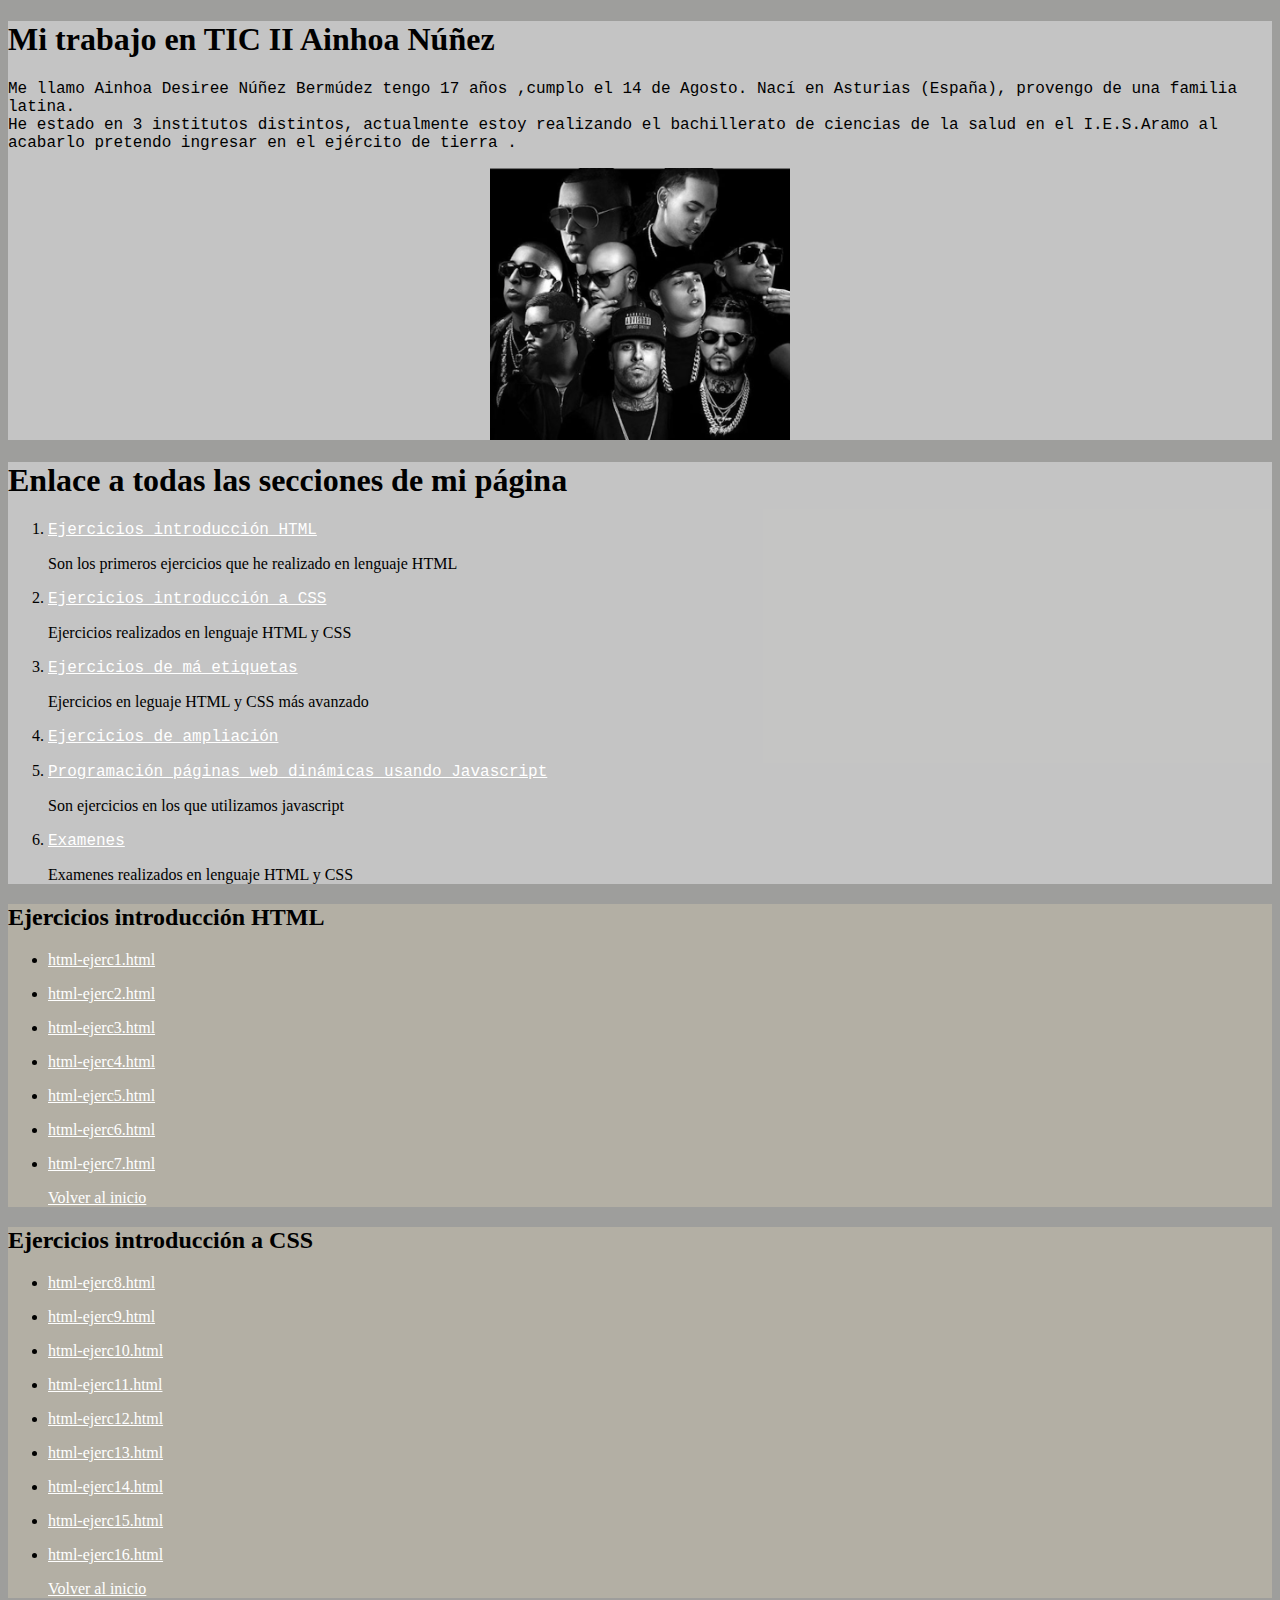
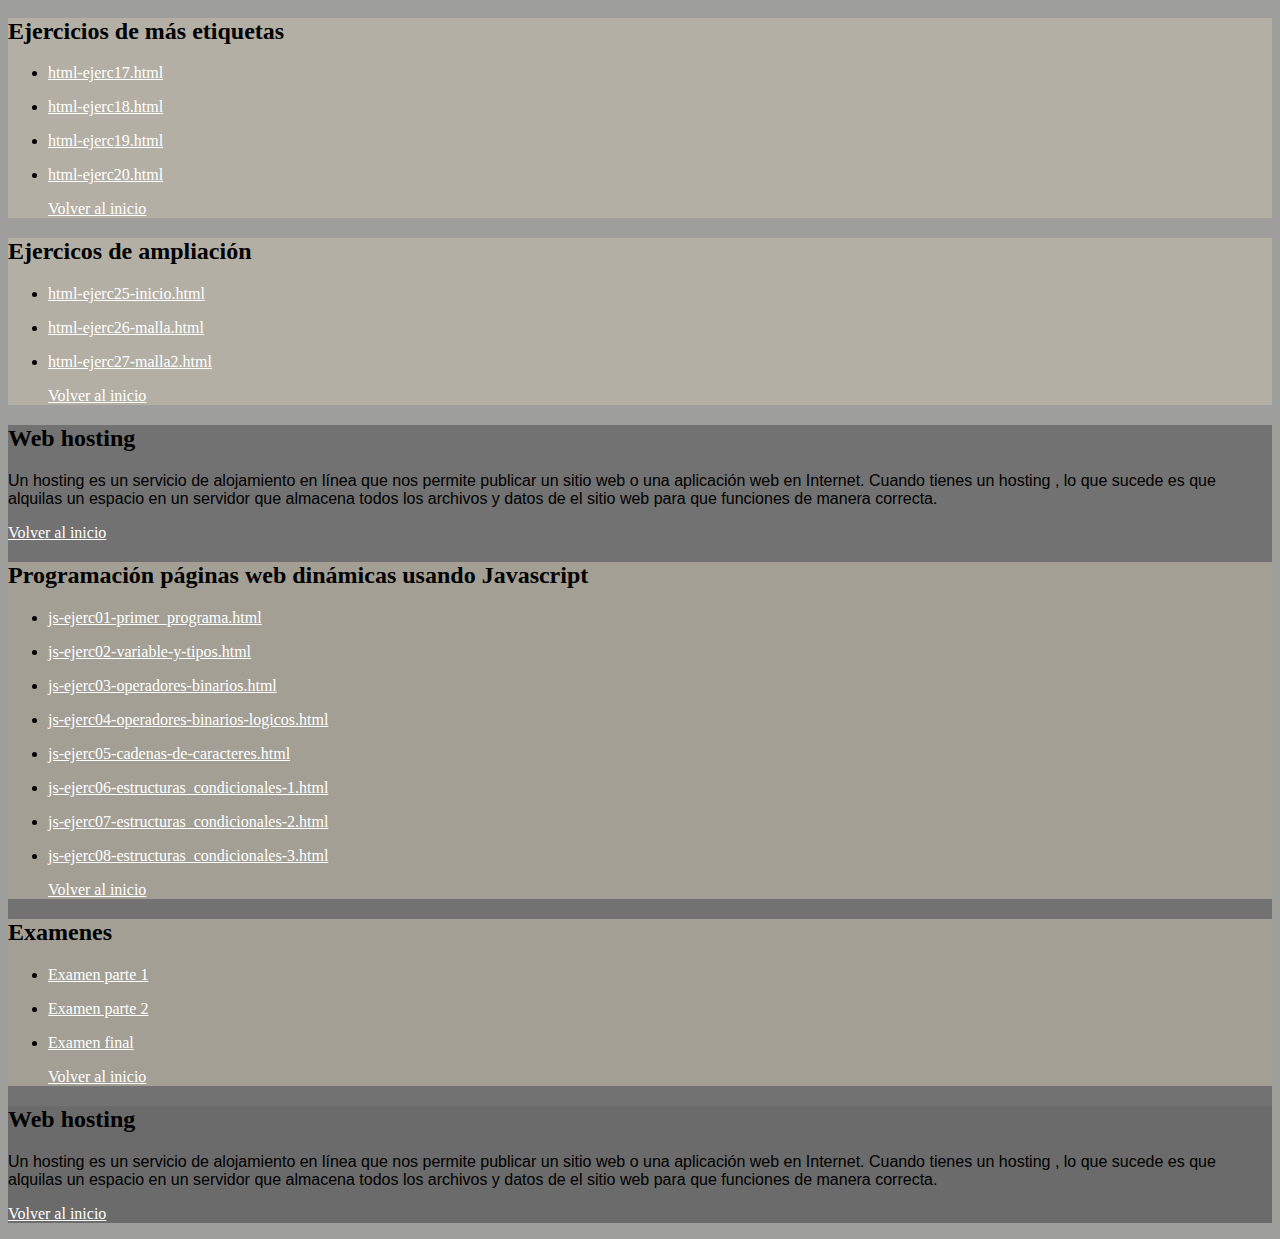
<file: index.html>
<!DOCTYPE html> 
<html> 
<head> 
<meta charset="UTF-8"> 
<title>TWW- Tic Wide Web </title>	
	<link href="style.css" rel="stylesheet" type="text/css" /> 
</head> 

<body> 
<div id="presentacion"><h1 id="inicio">Mi trabajo en TIC II Ainhoa Núñez</h1>
<p id="p1">Me llamo Ainhoa Desiree Núñez Bermúdez tengo 17 años ,cumplo el 14 de Agosto. Nací en Asturias (España), provengo de una familia latina.</br>
 He estado en 3 institutos distintos, actualmente estoy realizando el bachillerato de ciencias de la salud en el I.E.S.Aramo al acabarlo pretendo ingresar en el ejército de tierra .</p>
<img src="imagenes/Reggaeton.png" width="300"> 
</div>
  
<div id="presentacion"><h1 >Enlace a todas las secciones de mi página</h1>
  <ol>
  <li class="boton"><a href="#primera"><p id="p1"> Ejercicios introducción HTML</a></p> </li>
    <p>Son los primeros ejercicios que he realizado en lenguaje HTML
  <li class="boton"><a href="#segunda"><p id="p1"> Ejercicios introducción a CSS</a></p> </li>
    <p>Ejercicios realizados en lenguaje HTML y CSS</p>
  <li class="boton"><a href="#tercera"><p id="p1"> Ejercicios de má etiquetas</a></p> </li>
  Ejercicios en leguaje HTML y CSS más avanzado
<li class="boton"><a href="#sexta"><p id="p1"> Ejercicios de ampliación</a></p> </li>
<li class="boton"><a href="#quinta"><p id="p1"> Programación páginas web dinámicas usando Javascript</a></p> </li>
Son ejercicios en los que utilizamos javascript
    <li class="boton"><a href="#cuarta"><p id="p1"> Examenes</p></a></li>
     <p> Examenes realizados en lenguaje HTML y CSS</p>
  </ol>
</div>

<div id="enlaces">
<h2 id="primera">Ejercicios introducción HTML</h2>
 
<ul>
	<p ><li id="p2"><a href="ejercicios_html(1)/ejercicios_html/html ej1.ainhoa-1(1).html">html-ejerc1.html</a></li></p>
	<p ><li id="p2"><a href="ejercicios_html(1)/ejercicios_html/html-ejerc2-poema.html">html-ejerc2.html</a></li></p>
	<p ><li id="p2"><a href="ejercicios_html(1)/ejercicios_html/html-ejerc3-enfasis.html">html-ejerc3.html</a></li></p>
	<p ><li id="p2"><a href="ejercicios_html(1)/ejercicios_html/html-ejerc4-listas.html.html">html-ejerc4.html</a></li></p>
	<p ><li id="p2"><a href="ejercicios_html(1)/ejercicios_html/html-ejerc5-utf-8.html">html-ejerc5.html</a></li></p>
	<p ><li id="p2"><a href="ejercicios_html(1)/ejercicios_html/html-ejerc6-img.html">html-ejerc6.html</a></li></p>
	<p ><li id="p2"><a href="ejercicios_html(1)/ejercicios_html/html-ejerc7-viaje (1).html">html-ejerc7.html</a></li></p>
  <p class="boton"><a href="#inicio">Volver al inicio</a></p>
</ul>
</div>
<div id="enlaces"><h2 id="segunda">Ejercicios introducción a CSS</h2>
<ul>
  <p ><li id="p2"><a href="ejercicios_html(1)/ejercicios_html/index.html">html-ejerc8.html</a></li></p>
	<p ><li id="p2"><a href="ejercicios_html(1)/ejercicios_html/html-ejerc9-criatura (1).html">html-ejerc9.html</a></li></p>
	<p ><li id="p2"><a href="https://html-ejerc10-criatura2html.ainhoaticii.repl.co">html-ejerc10.html</a></li></p>
	<p ><li id="p2"><a href="https://html-ejerc11-formatohtml.ainhoaticii.repl.co">html-ejerc11.html</a></li></p>
	<p ><li id="p2"><a href="https://html-ejerc12-Olafshtml.ainhoaticii.repl.co">html-ejerc12.html</a></li></p>
	<p ><li id="p2"><a href="https://html-ejerc13-claseshtml.ainhoaticii.repl.co">html-ejerc13.html</a></li></p>
	<p ><li id="p2"><a href="https://html-ejerc14-desafio-claseshtml-1.ainhoaticii.repl.co">html-ejerc14.html</a></li></p>
  	<p ><li id="p2"><a href="https://html-ejerc15-selectoreshtml.ainhoaticii.repl.co">html-ejerc15.html</a></li></p>
    	<p ><li id="p2"><a href="https://html-ejer16html.ainhoaticii.repl.co">html-ejerc16.html</a></li></p>
  <p class="inicio"><a href="#inicio">Volver al inicio</a></p>
</ul></div>

  <div id="enlaces"><h2 id="tercera">Ejercicios de más etiquetas</h2>
<ul>
	<p ><li id="p2"><a href="https://ainhoaTICIIgithubio.ainhoaticii.repl.co">html-ejerc17.html</a></li></p>
	<p ><li id="p2"><a href="https://html-ejerc18-vinculoshtml.ainhoaticii.repl.co">html-ejerc18.html</a></li></p>
	<p ><li id="p2"><a href="https://html-ejerc19-vinculosinternoshtml.ainhoaticii.repl.co">html-ejerc19.html</a></li></p>
	<p ><li id="p2"><a href="https://Ejercicio-20-Tarea-Offline-sobre-tablas-en-HTML.ainhoaticii.repl.co">html-ejerc20.html</a></li></p>
  <p class="inicio"><a href="#inicio">Volver al inicio</a></p>
  </ul></div>
<div id="enlaces"><h2 id="sexta">Ejercicos de ampliación</h2>
  <ul>
       <p ><li id="p2"><a href="https://Ejercicio-25-Ampliacion-CSS-GRID-Inicio.ainhoaticii.repl.co">html-ejerc25-inicio.html</a></li></p>
       <p ><li id="p2"><a href="https://html-ejerc26-mallahtml.ainhoaticii.repl.co">html-ejerc26-malla.html</a></li></p>
	<p ><li id="p2"><a href="https://html-ejerc27-malla2html.ainhoaticii.repl.co">html-ejerc27-malla2.html</a></li></p>
       <p class="inicio"><a href="#inicio">Volver al inicio</a></p>
</ul></div>
<div id="web"><h2>Web hosting</h2>
<p id="p3"> Un hosting es un servicio de alojamiento en línea que nos permite publicar un sitio web  o una aplicación web en Internet. Cuando tienes un hosting , lo que sucede es que alquilas un espacio en un servidor que almacena todos los archivos y datos de el sitio web para que funciones de manera correcta.</p>
<p class="inicio"><a href="#inicio">Volver al inicio</a></p>

<div id="enlaces"><h2 id="quinta">Programación páginas web dinámicas usando Javascript</h2>
  <ul>
        <p ><li id="p2"><a href="https://js-ejerc01-primerprogramahtml.ainhoaticii.repl.co/"> js-ejerc01-primer_programa.html</a></li></p>
 	<p ><li id="p2"><a href="https://js-ejerc02-variable-y-tiposhtml.ainhoaticii.repl.co/"> js-ejerc02-variable-y-tipos.html</a></li></p>
	<p ><li id="p2"><a href="https://js-ejerc03-operadores-binarioshtml.ainhoaticii.repl.co/">  js-ejerc03-operadores-binarios.html</a></li></p>
  	<p ><li id="p2"><a href="https://js-ejerc04-operadores-binarios-logicoshtml.ainhoaticii.repl.co">  js-ejerc04-operadores-binarios-logicos.html</a></li></p>
	<p ><li id="p2"><a href="https://js-ejerc05-cadenas-de-caractereshtml.ainhoaticii.repl.co">  js-ejerc05-cadenas-de-caracteres.html  </a></li></p>
	<p ><li id="p2"><a href="https://js-ejerc06-estructurascondicionales-1html-1.ainhoaticii.repl.co">  js-ejerc06-estructuras_condicionales-1.html  </a></li></p>
	<p ><li id="p2"><a href="https://js-ejerc07-estructurascondicionales-2html.ainhoaticii.repl.co">  js-ejerc07-estructuras_condicionales-2.html  </a></li></p>
	<p ><li id="p2"><a href="https://js-ejerc08-estructurascondicionales-3html.ainhoaticii.repl.co">  js-ejerc08-estructuras_condicionales-3.html  </a></li></p>
	  <p class="inicio"><a href="#inicio">Volver al inicio</a></p>
</ul></div>
  
<div id="enlaces"><h2 id="cuarta">Examenes</h2>
  <ul>
       <p ><li id="p2"><a href="ejercicios_html(1)/ejercicios_html/index_ex.html">Examen parte 1</a></li></p>
       <p ><li id="p2"><a href="https://examen-css.ainhoaticii.repl.co">Examen parte 2</a></li></p>
	<p ><li id="p2"><a href=" https://examenfinalhtml.ainhoaticii.repl.co">Examen final</a></li></p>
       <p class="inicio"><a href="#inicio">Volver al inicio</a></p>
</ul></div>
<div id="web"><h2>Web hosting</h2>
<p id="p3"> Un hosting es un servicio de alojamiento en línea que nos permite publicar un sitio web  o una aplicación web en Internet. Cuando tienes un hosting , lo que sucede es que alquilas un espacio en un servidor que almacena todos los archivos y datos de el sitio web para que funciones de manera correcta.</p>
<p class="inicio"><a href="#inicio">Volver al inicio</a></p>
</div>
</body>

</html>
</file>
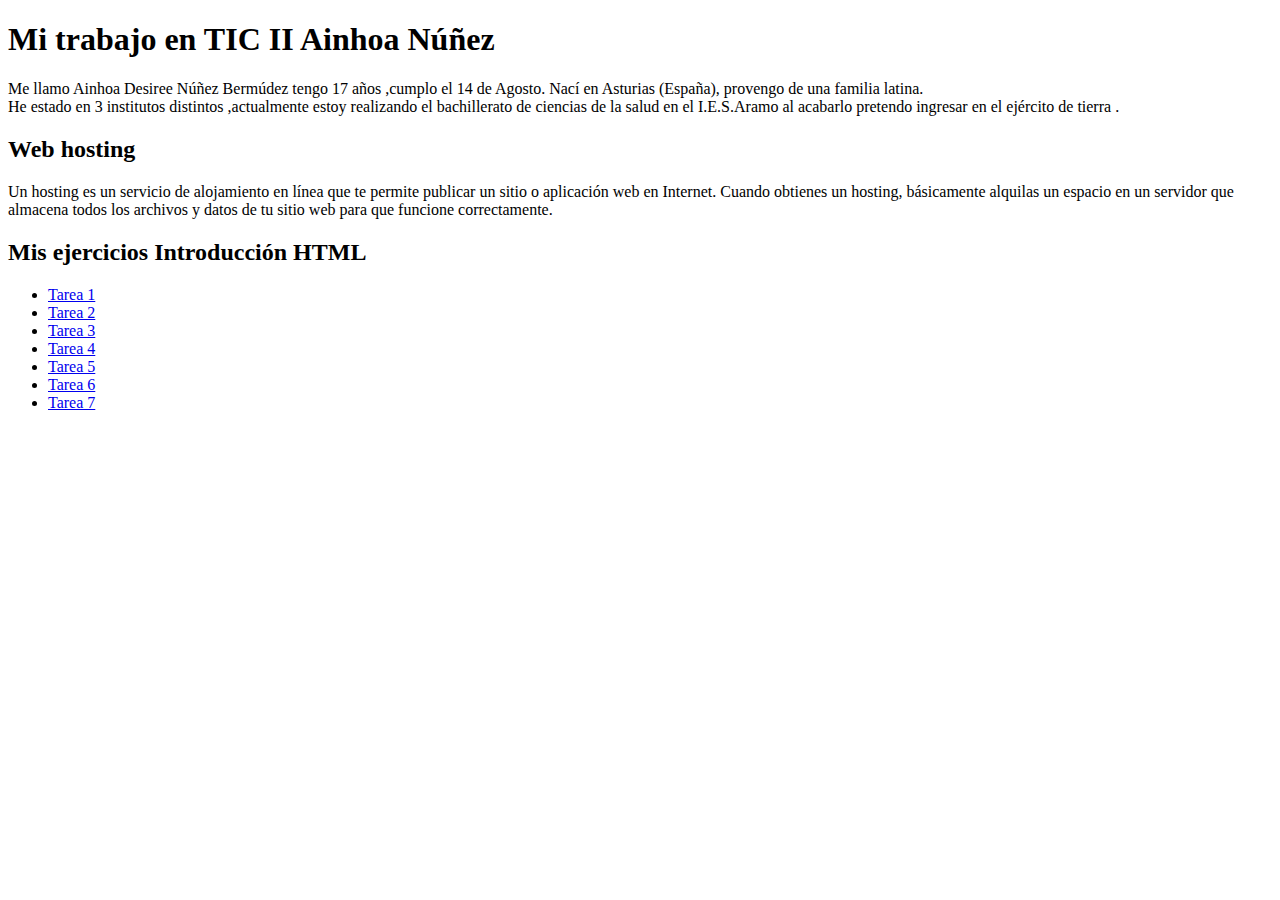
<file: ejercicios_html(1)/ejercicios_html/index.html>
<!DOCTYPE html> 

<html> 

<head> 

<meta charset="UTF-8"> 

<title>TWW- Tic Wide Web </title>	 

</head> 

<body> 
<h1>Mi trabajo en TIC II Ainhoa Núñez</h1>
<p>Me llamo Ainhoa Desiree Núñez Bermúdez tengo 17 años ,cumplo el 14 de Agosto. Nací en Asturias (España), provengo de una familia latina.</br>
 He estado en 3 institutos distintos ,actualmente estoy realizando el bachillerato de ciencias de la salud en el I.E.S.Aramo al acabarlo pretendo ingresar en el ejército de tierra .</p>

<h2>Web hosting</h2>

<p>Un hosting es un servicio de alojamiento en línea que te permite publicar un sitio o aplicación web en Internet. Cuando obtienes un hosting, básicamente alquilas un espacio en un servidor que almacena todos los archivos y datos de tu sitio web para que funcione correctamente.</p>

<h2>Mis ejercicios Introducción HTML</h2>
<ul>
	<li><a href="file:///C:/Users/Aramo/Desktop/ejercicios_html/html%20ej1.ainhoa-1(1).html">Tarea 1</a>
	<li><a href="file:///C:/Users/Aramo/Desktop/ejercicios_html/html-ejerc2-poema.html">Tarea 2</a>
	<li><a href="file:///C:/Users/Aramo/Desktop/html-ejerc3-enfasis.html">Tarea 3</a>
	<li><a href="file:///C:/Users/Aramo/Desktop/ejercicios_html/html-ejerc4-listas.html.html">Tarea 4</a>
	<li><a href="file:///C:/Users/Aramo/Desktop/ejercicios_html/html-ejerc5-utf-8.html">Tarea 5</a>
	<li><a href="file:///C:/Users/Aramo/Desktop/ejercicios_html/html-ejerc6-img.html">Tarea 6</a>
	<li><a href="file:///C:/Users/Aramo/Desktop/ejercicios_html/html-ejerc7-viaje%20(1).html">Tarea 7</a>
</ul>
</body>

</html>
</file>
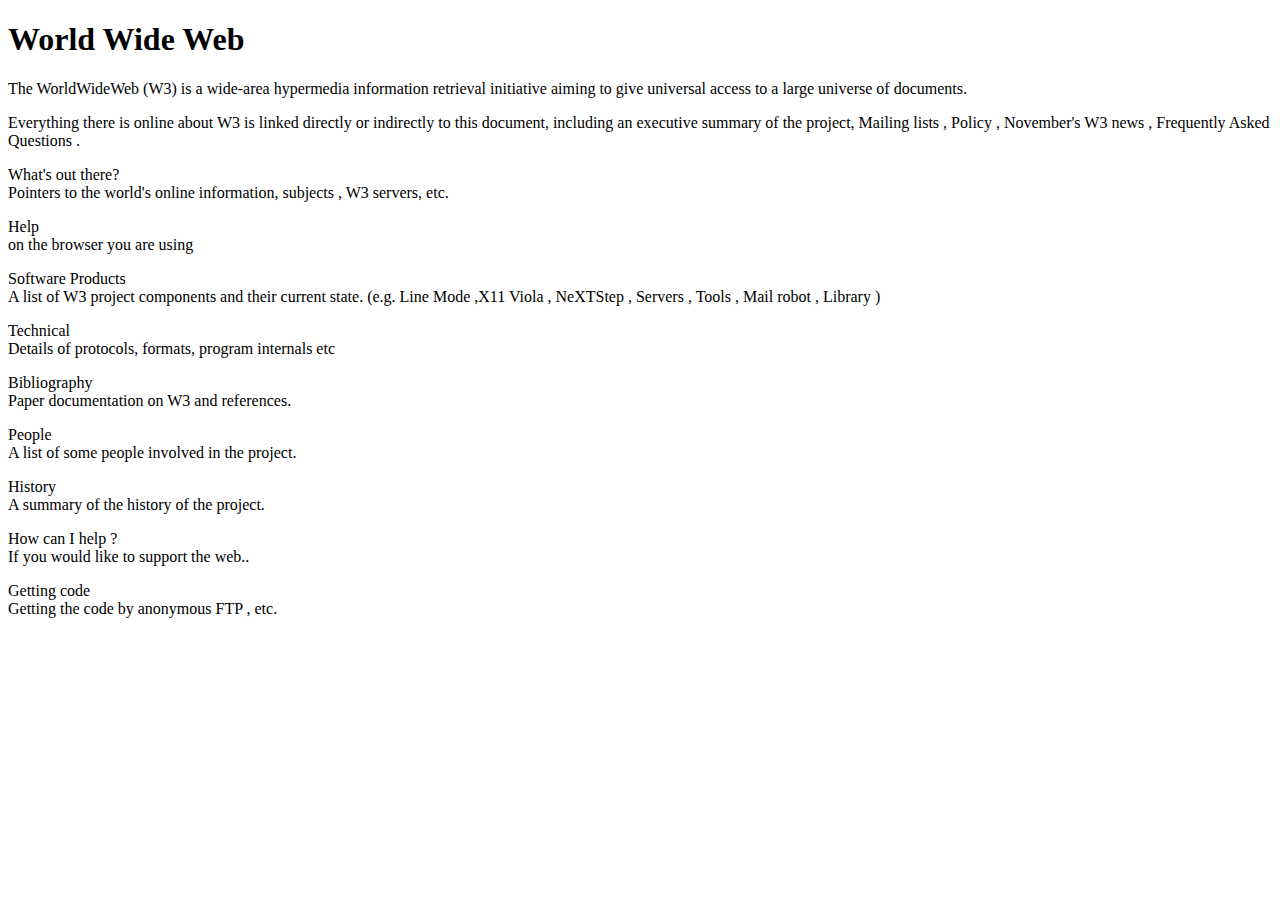
<file: ejercicios_html(1)/ejercicios_html/html ej1.ainhoa-1(1).html>
<!DOCTYPE html>
<html>
<head>
<meta charset="UTF-8">
<title>WORlD WIDE WEB</title>
</head>
<body>
<h1>World Wide Web</h1>
<p>The WorldWideWeb (W3) is a wide-area hypermedia information retrieval initiative aiming to give universal access to a large universe of documents.</p> 

<p>Everything there is online about W3 is linked directly or indirectly to this document, including an executive summary of the project, Mailing lists , Policy , November's W3 news , Frequently Asked Questions .</p> 
<p> What's out there? <br>
Pointers to the world's online information, subjects , W3 servers, etc. </p>
<p>Help<br>
on the browser you are using </p>
<p>Software Products<br>
A list of W3 project components and their current state. (e.g. Line Mode ,X11 Viola , NeXTStep , Servers , Tools , Mail robot , Library ) </p>
<p>Technical<br>
Details of protocols, formats, program internals etc </p>
<p>Bibliography <br>
Paper documentation on W3 and references. </p>
<p>People<br>
A list of some people involved in the project. </p>
<p>History<br>
A summary of the history of the project. </p>
<p>How can I help ?<br>
If you would like to support the web.. </p>
<p>Getting code<br>
Getting the code by anonymous FTP , etc. </p>
</file>
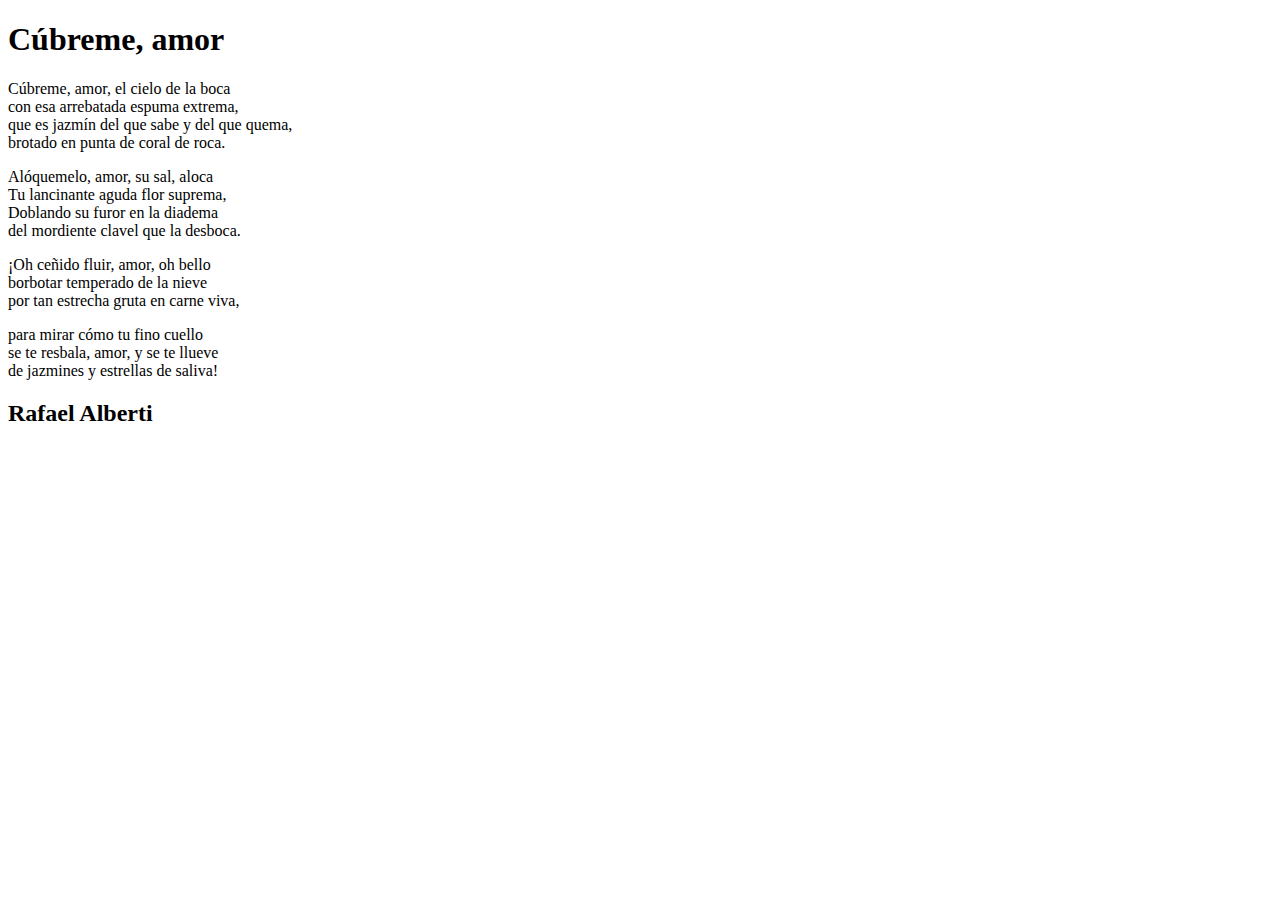
<file: ejercicios_html(1)/ejercicios_html/html-ejerc2-poema.html>
<!DOCTYPE html> 

<html> 
<head> 
<meta charset="UTF-8"> 
<title>Challenge:Cúbreme, amor</title>	 
</head> 
<body>
<h1>Cúbreme, amor</h1>
<p>Cúbreme, amor, el cielo de la boca<br>
con esa arrebatada espuma extrema,<br>
que es jazmín del que sabe y del que quema,<br>
brotado en punta de coral de roca.</p>

<p>Alóquemelo, amor, su sal, aloca<br>
Tu lancinante aguda flor suprema,<br>
Doblando su furor en la diadema<br>
del mordiente clavel que la desboca.</p>

<p>¡Oh ceñido fluir, amor, oh bello<br>
borbotar temperado de la nieve<br>
por tan estrecha gruta en carne viva,</p>

<p> para mirar cómo tu fino cuello<br>
se te resbala, amor, y se te llueve<br>
de jazmines y estrellas de saliva!</p>
<h2> Rafael Alberti</h2>
</body>
</html>
</file>
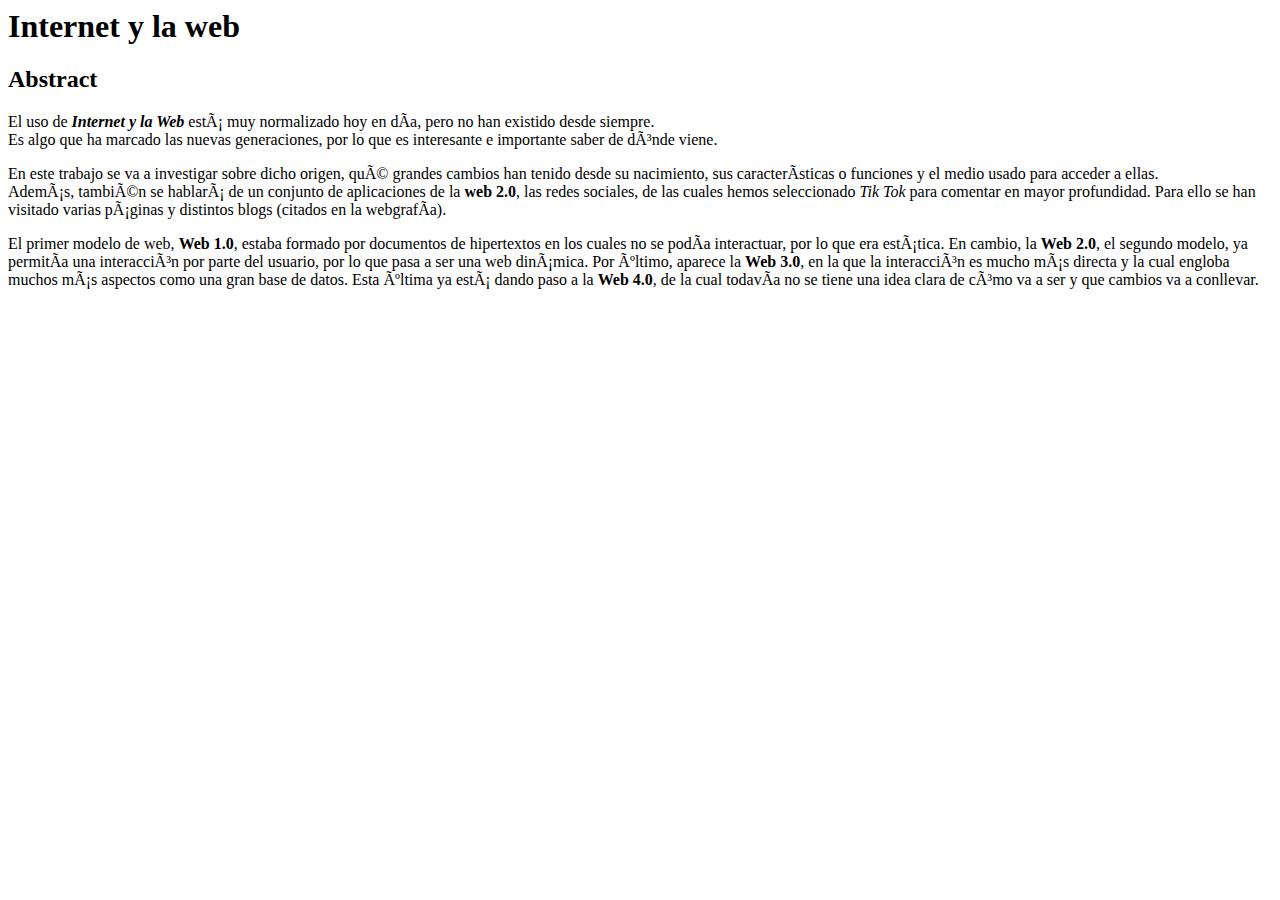
<file: ejercicios_html(1)/ejercicios_html/html-ejerc3-enfasis.html>
<!DOCETYPE html>
<html>
<head>
<meta charset="UF-8">
</head>
<body>
<h1>Internet y la web </h1>
<h2>Abstract</h2>
<p>El uso de <em><strong>Internet y la Web</strong></em> está muy normalizado hoy en día, pero no han existido desde siempre.<br>
 Es algo que ha marcado las nuevas generaciones, por lo que es interesante e importante saber de dónde viene. </p>

<p>En este trabajo se va a investigar sobre dicho origen, qué grandes cambios han tenido desde su nacimiento, sus características o funciones y el medio usado para acceder a ellas.<br>
 Además, también se hablará de un conjunto de aplicaciones de la <strong>web 2.0</strong>, las redes sociales, de las cuales hemos seleccionado <em>Tik Tok</em> para comentar en mayor profundidad. Para ello se han visitado varias páginas y distintos blogs (citados en la webgrafía).</p>

<p>El primer modelo de web, <strong>Web 1.0</strong>, estaba formado por documentos de hipertextos en los cuales no se podía interactuar, por lo que era estática.  En cambio, la <strong>Web 2.0</strong>, el segundo modelo, ya permitía una interacción por parte del usuario, por lo que pasa a ser una web dinámica. Por último, aparece la <strong>Web 3.0</strong>, en la que la interacción es mucho más directa y la cual engloba muchos más aspectos como una gran base de datos. Esta última ya está dando paso a la <strong>Web 4.0</strong>, de la cual todavía no se tiene una idea clara de cómo va a ser y que cambios va a conllevar.</p>
</body>
</html>
</file>
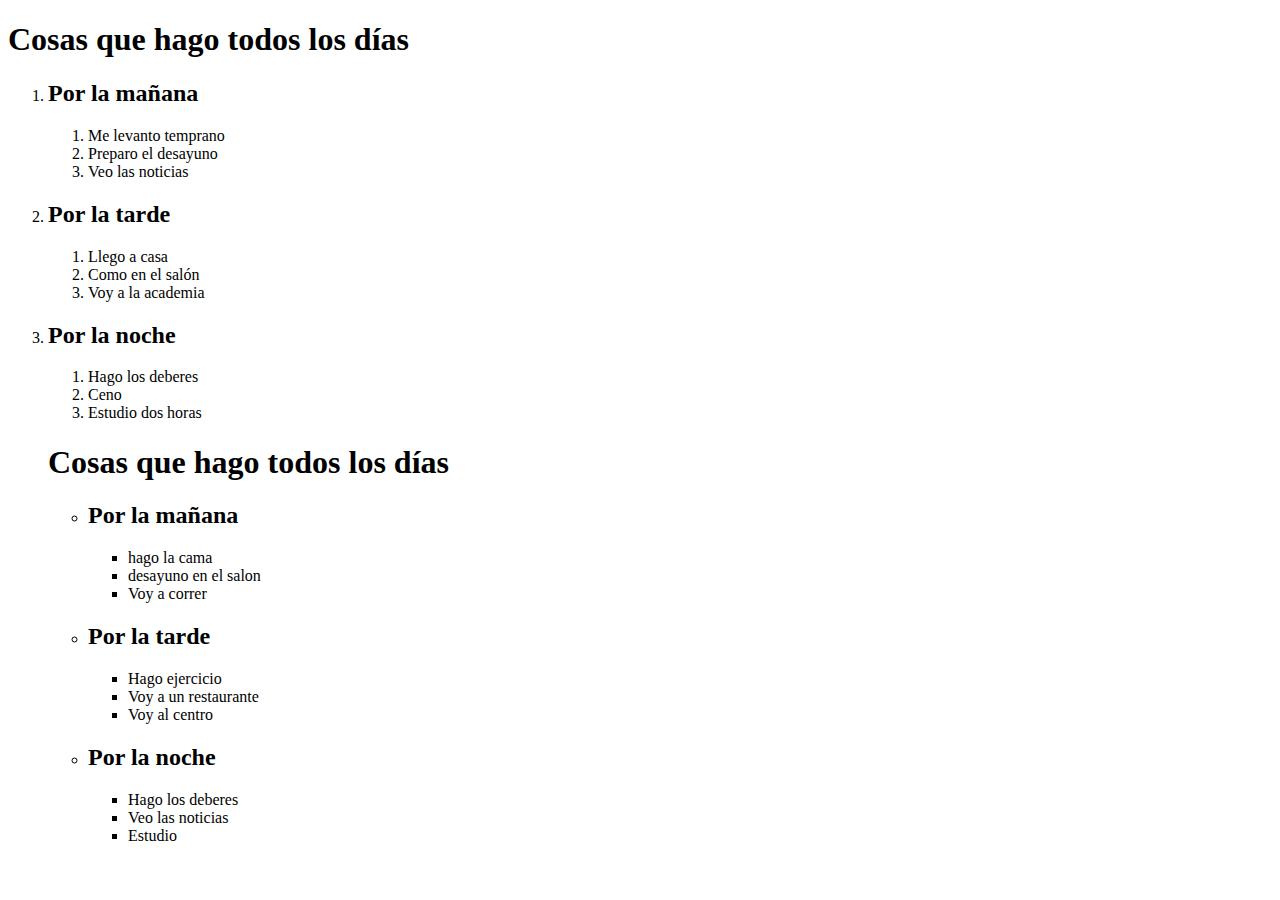
<file: ejercicios_html(1)/ejercicios_html/html-ejerc4-listas.html.html>
<!DOCTYPE html>   

<html>  

<head>  
<meta charset="UTF-8"> 
<title> lista </title>  

</head>	  

<body>  

<h1>Cosas que hago todos los días </h1> 

	<ol> 

	<li><h2>Por la mañana</h2> 

	<ol> 

	<li>Me levanto temprano</li> 

	<li>Preparo el desayuno</li> 

	<li>Veo las noticias</li> 


	</ol> 

	</li>


	<li><h2>Por la tarde</h2> 

	<ol> 
	<li>Llego a casa</li> 

	<li>Como en el salón</li> 

	<li>Voy a la academia</li> 

	</ol> 

	</li> 

	
		<li><h2>Por la noche</h2>
	<ol> 

		<li>Hago los deberes</li> 

		<li>Ceno</li> 

	<li>Estudio dos horas</li> 

	</ol> 

	</li>  


<h1>Cosas que hago todos los días </h1> 

	<ul> 

	<li><h2>Por la mañana</h2> 

	<Ul> 

	<li>hago la cama</li> 

	<li>desayuno en el salon</li> 

	<li>Voy a correr </li> 


	</ul> 

	</li>


	<li><h2>Por la tarde</h2> 

	<ul> 
	<li>Hago ejercicio</li> 

	<li>Voy a un restaurante</li> 

	<li>Voy al centro</li> 

	</ul> 

	</li> 

	
		<li><h2>Por la noche</h2> 

	<ul> 

		<li>Hago los deberes </li> 

		<li>Veo las noticias</li> 

	<li>Estudio</li> 

	</ul> 

	</li>  
</body>
</HTML>
</file>
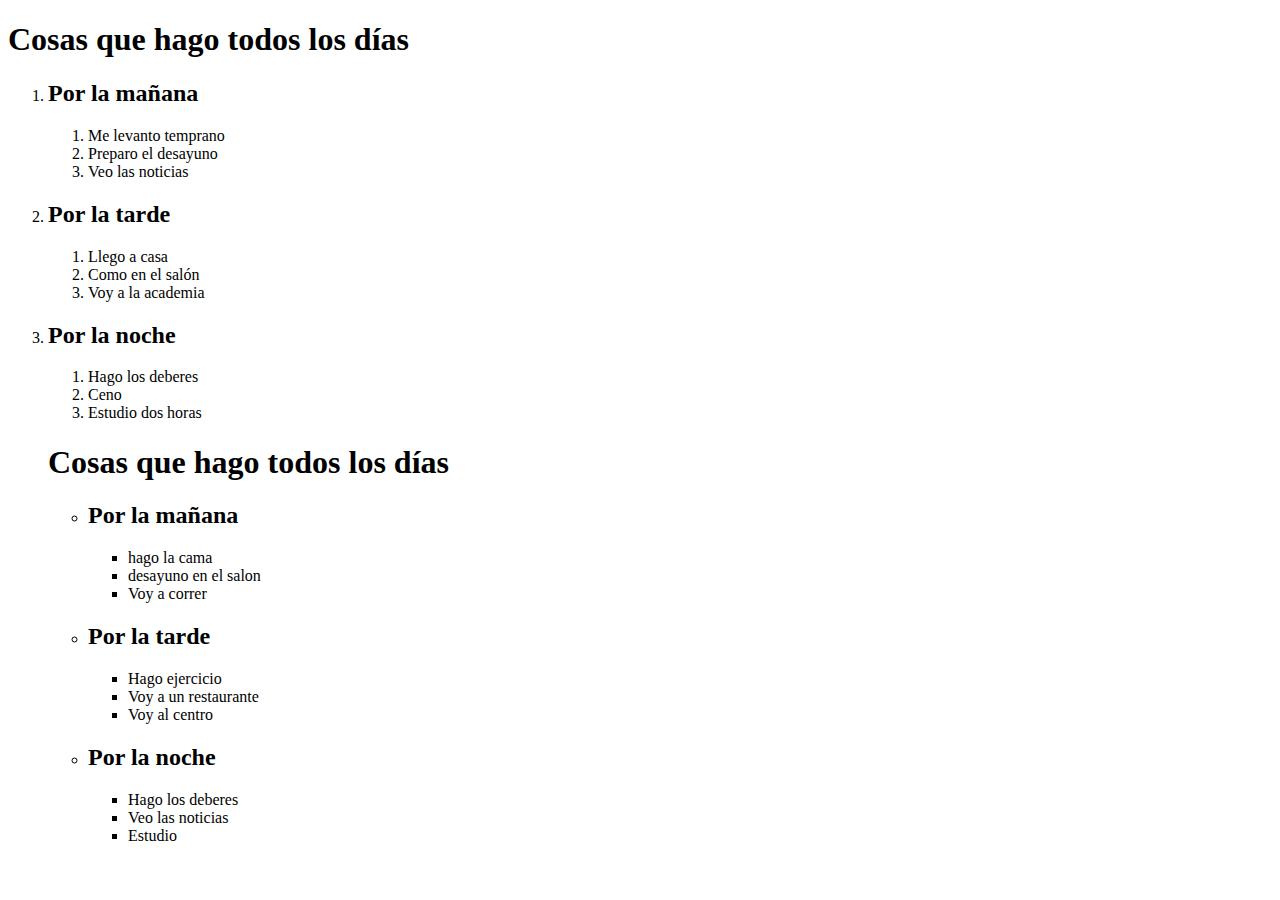
<file: ejercicios_html(1)/ejercicios_html/html-ejerc5-utf-8.html>
<!DOCTYPE html>   

<html>  

<head>  
  

<title> lista </title>  

</head>	  

<body>  

<h1>Cosas que hago todos los días </h1> 

	<ol> 

	<li><h2>Por la mañana</h2> 

	<ol> 

	<li>Me levanto temprano</li> 

	<li>Preparo el desayuno</li> 

	<li>Veo las noticias</li> 


	</ol> 

	</li>


	<li><h2>Por la tarde</h2> 

	<ol> 
	<li>Llego a casa</li> 

	<li>Como en el salón</li> 

	<li>Voy a la academia</li> 

	</ol> 

	</li> 

	
		<li><h2>Por la noche</h2>
	<ol> 

		<li>Hago los deberes</li> 

		<li>Ceno</li> 

	<li>Estudio dos horas</li> 

	</ol> 

	</li>  


<h1>Cosas que hago todos los días </h1> 

	<Ul> 

	<li><h2>Por la mañana</h2> 

	<Ul> 

	<li>hago la cama</li> 

	<li>desayuno en el salon</li> 

	<li>Voy a correr </li> 


	</ul> 

	</li>


	<li><h2>Por la tarde</h2> 

	<ul> 
	<li>Hago ejercicio</li> 

	<li>Voy a un restaurante</li> 

	<li>Voy al centro</li> 

	</ul> 

	</li> 

	
		<li><h2>Por la noche</h2> 

	<ul> 

		<li>Hago los deberes </li> 

		<li>Veo las noticias</li> 

	<li>Estudio</li> 

	</ul> 

	</li>  
</body>
</HTML>
</file>
<file: style.css>
#presentacion{background-color:	rgba(202, 202, 202, 0.877)}
#enlaces{background-color:rgba(192, 185, 169, 0.63)}
#web{background-color: rgba(107, 107, 107, 0.856)}
#p1{font-family:Courier New}
#p2{font-family:Monaco}
#p3{font-family:Arial, Helvetica, sans-serif}
body{background-color: rgb(158, 158, 156)}
img{display: block; margin-left: auto; margin-right: auto;}
#css{background-color:rgba(68, 68, 68, 0.822)}

a:visited {
  color: black;
}
a:link {
  color: white}

a:hover {background-color: rgb(192, 155, 99);}
 a:hover {
  background-color: #e4d7aa;
  color: white;
  padding: 14px 25px;
  text-align: center;
  text-decoration: none;
  display: inline-block;
}
</file>
